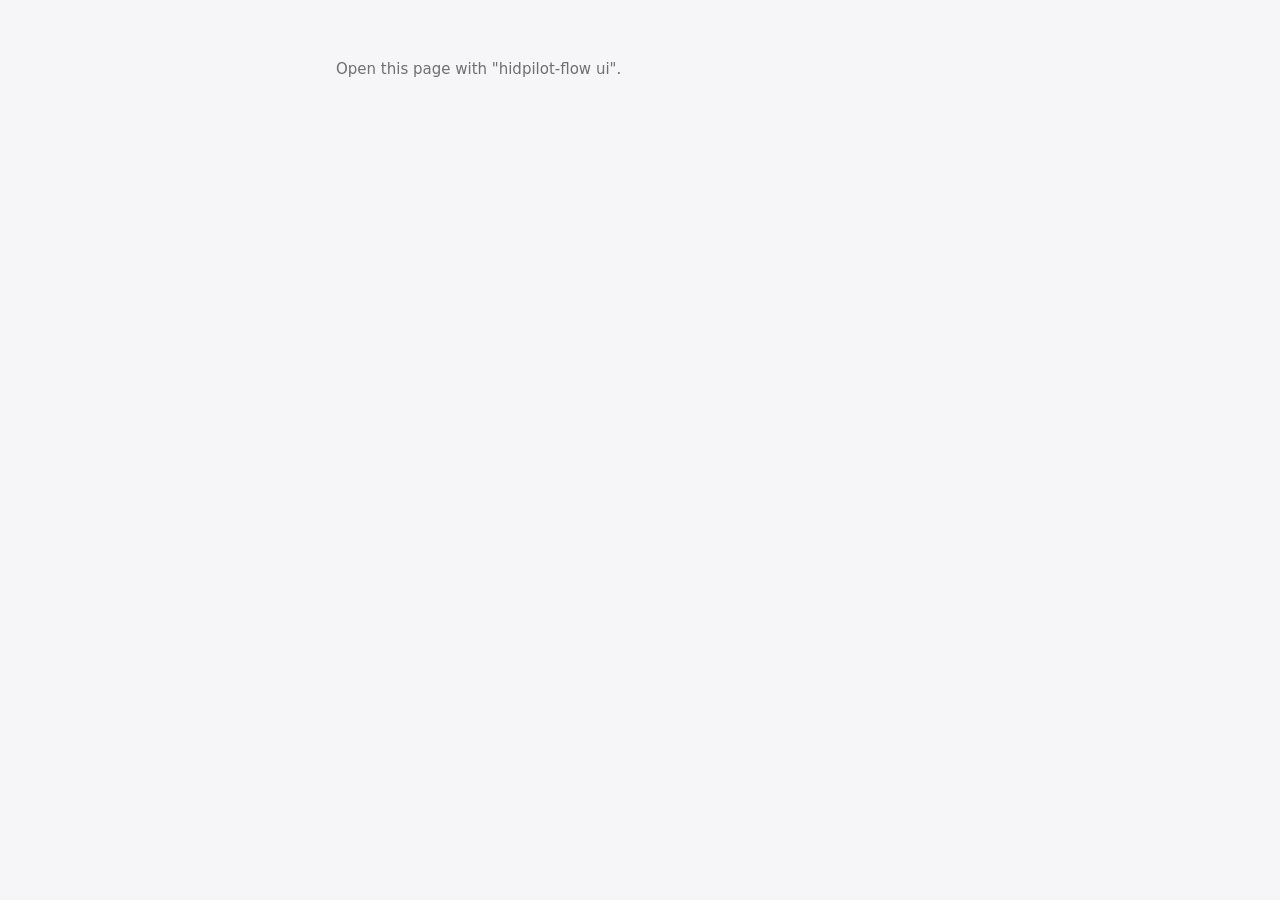
<file: flow/src/ui.html>
<!doctype html>
<html>
<head>
<meta charset="utf-8">
<meta name="viewport" content="width=device-width, initial-scale=1">
<title>Orbit Flow</title>
<style>
  :root { --bg: #f6f6f8; --card: #fff; --text: #1d1e20; --soft: #6f6e73; --line: #ececf0; --accent: #814efa; --accent-ink: #fff; --ok: #2fb35a; --bad: #d93a3a; }
  @media (prefers-color-scheme: dark) { :root { --bg: #0d0d10; --card: #18181c; --text: #f2f2f4; --soft: #9a9aa2; --line: #2a2a30; --accent: #9a72ff; --accent-ink: #fff; } }
  * { box-sizing: border-box; }
  body { margin: 0; background: var(--bg); color: var(--text); font: 15px/1.45 system-ui, -apple-system, "Segoe UI", sans-serif; }
  main { max-width: 640px; margin: 0 auto; padding: 28px 16px 48px; }
  header h1 { margin: 0; font-size: 26px; letter-spacing: -0.3px; }
  header p { margin: 4px 0 22px; color: var(--soft); }
  h2 { font-size: 12px; letter-spacing: 0.8px; text-transform: uppercase; color: var(--soft); margin: 26px 0 10px; }
  .card { background: var(--card); border-radius: 14px; padding: 6px 16px; box-shadow: 0 1px 3px rgba(0,0,0,.06); }
  .row { display: flex; align-items: center; gap: 12px; padding: 12px 0; border-top: 1px solid var(--line); flex-wrap: wrap; }
  .row:first-child { border-top: 0; }
  .grow { flex: 1; min-width: 140px; }
  .name { font-weight: 600; }
  .sub { color: var(--soft); font-size: 13px; }
  .dot { width: 9px; height: 9px; border-radius: 50%; background: var(--soft); flex: none; }
  .dot.on { background: var(--ok); }
  button { font: inherit; border: 0; border-radius: 10px; padding: 9px 16px; cursor: pointer; background: var(--line); color: var(--text); }
  button.primary { background: var(--accent); color: var(--accent-ink); font-weight: 600; }
  button.link { background: none; color: var(--soft); padding: 6px 8px; }
  button:disabled { opacity: .5; cursor: default; }
  select { font: inherit; padding: 7px 10px; border-radius: 10px; border: 1px solid var(--line); background: var(--card); color: var(--text); }
  .empty { padding: 16px 0; color: var(--soft); }
  .banner { background: var(--accent); color: var(--accent-ink); border-radius: 16px; padding: 18px 20px; margin-bottom: 8px; }
  .banner .code { font-size: 40px; font-weight: 700; letter-spacing: 6px; margin: 6px 0; font-variant-numeric: tabular-nums; }
  .panel { background: var(--card); border-radius: 16px; padding: 18px 20px; margin-bottom: 8px; box-shadow: 0 1px 3px rgba(0,0,0,.06); }
  .panel h3 { margin: 0 0 10px; font-size: 17px; }
  .sides { display: grid; grid-template-columns: repeat(3, 64px); grid-template-rows: repeat(3, 46px); gap: 6px; justify-content: center; margin: 12px 0 16px; }
  .sides .me { grid-area: 2 / 2; border-radius: 8px; border: 2px solid var(--accent); display: grid; place-items: center; font-size: 11px; color: var(--soft); text-align: center; line-height: 1.1; }
  .sides button { padding: 0; border: 2px dashed var(--line); background: none; }
  .sides button.on { border: 2px solid var(--accent); background: var(--accent); color: var(--accent-ink); }
  .code-in { font-size: 30px; letter-spacing: 8px; width: 100%; text-align: center; padding: 10px; border-radius: 12px; border: 2px solid var(--line); background: var(--bg); color: var(--text); font-variant-numeric: tabular-nums; }
  .code-in:focus { outline: none; border-color: var(--accent); }
  .addr-in { width: 100%; max-width: 320px; margin-top: 6px; padding: 8px 10px; border-radius: 10px; border: 2px solid var(--line); background: var(--bg); color: var(--text); font: inherit; font-variant-numeric: tabular-nums; }
  .addr-in:focus { outline: none; border-color: var(--accent); }
  .addr { font-variant-numeric: tabular-nums; user-select: all; }
  .actions { display: flex; gap: 8px; justify-content: flex-end; margin-top: 14px; flex-wrap: wrap; }
  .err { color: var(--bad); margin-top: 8px; }
  .toggle { width: 46px; height: 28px; border-radius: 14px; padding: 0; background: var(--line); position: relative; flex: none; }
  .toggle::after { content: ""; position: absolute; top: 3px; left: 3px; width: 22px; height: 22px; border-radius: 50%; background: #fff; transition: left .15s; box-shadow: 0 1px 2px rgba(0,0,0,.2); }
  .toggle.on { background: var(--accent); }
  .toggle.on::after { left: 21px; }
  .note { color: var(--soft); font-size: 13px; margin: 10px 2px 0; }
  .spin { display: inline-block; width: 14px; height: 14px; border: 2px solid var(--line); border-top-color: var(--accent); border-radius: 50%; animation: s 0.8s linear infinite; vertical-align: -2px; margin-right: 8px; }
  @keyframes s { to { transform: rotate(360deg); } }
</style>
</head>
<body>
<main id="app"><p class="empty">…</p></main>
<script>
// Strings for the languages Flow's own page ships; anything else falls back to English.
const STR = {
  en: { thisPc: "This computer: {name}", incoming: "{name} wants to connect", incomingNote: "Type this code on {name}. Only do it if that computer is yours.", expires: "Expires in {s} s", paired: "Your computers", nonePaired: "None yet. Pick one below.", nearby: "On this network", searching: "Looking for computers running Orbit Flow…", connect: "Connect", where: "Where is {name}'s screen?", whereNote: "Click the side of your screen it sits on.", here: "this screen", left: "Left", right: "Right", top: "Above", bottom: "Below", notPlaced: "Not placed", asking: "Asking {name}…", typeCode: "Type the code shown on {name}", ok: "Pair", cancel: "Cancel", done: "Paired with {name}", retry: "Try again", close: "Close", forget: "Forget", online: "connected", offline: "not connected", options: "Options", clipboard: "Copy and paste between computers", keyboard: "Keyboard follows the mouse", audio: "Headset sound follows the mouse", noToken: "Open this page with \"hidpilot-flow ui\".", down: "Flow is not running on this computer.", safety: "Pairing is end-to-end encrypted. A paired computer can only receive your mouse, keyboard, sound and clipboard when you move the pointer to it; it can never type, click or run anything here.", address: "This computer's address", byAddr: "Not listed? Type its IP address" },
  pt: { thisPc: "Este computador: {name}", incoming: "{name} quer se conectar", incomingNote: "Digite este código em {name}. Só faça isso se aquele computador for seu.", expires: "Vale por mais {s} s", paired: "Seus computadores", nonePaired: "Nenhum ainda. Escolha um abaixo.", nearby: "Nesta rede", searching: "Procurando computadores com o Orbit Flow…", connect: "Conectar", where: "Onde fica a tela de {name}?", whereNote: "Clique no lado da sua tela em que ela está.", here: "esta tela", left: "Esquerda", right: "Direita", top: "Acima", bottom: "Abaixo", notPlaced: "Sem posição", asking: "Pedindo a {name}…", typeCode: "Digite o código que apareceu em {name}", ok: "Parear", cancel: "Cancelar", done: "Pareado com {name}", retry: "Tentar de novo", close: "Fechar", forget: "Esquecer", online: "conectado", offline: "não conectado", options: "Opções", clipboard: "Copiar e colar entre computadores", keyboard: "Teclado acompanha o mouse", audio: "Som do fone acompanha o mouse", noToken: "Abra esta página com \"hidpilot-flow ui\".", down: "O Flow não está rodando neste computador.", safety: "O pareamento é cifrado de ponta a ponta. Um computador pareado só recebe mouse, teclado, som e área de transferência quando você leva o cursor até ele; ele nunca digita, clica nem executa nada aqui.", address: "Endereço deste computador", byAddr: "Não apareceu? Digite o endereço IP dele" },
  es: { thisPc: "Este equipo: {name}", incoming: "{name} quiere conectarse", incomingNote: "Escribe este código en {name}. Hazlo solo si ese equipo es tuyo.", expires: "Caduca en {s} s", paired: "Tus equipos", nonePaired: "Ninguno todavía. Elige uno abajo.", nearby: "En esta red", searching: "Buscando equipos con Orbit Flow…", connect: "Conectar", where: "¿Dónde está la pantalla de {name}?", whereNote: "Haz clic en el lado de tu pantalla donde está.", here: "esta pantalla", left: "Izquierda", right: "Derecha", top: "Arriba", bottom: "Abajo", notPlaced: "Sin posición", asking: "Pidiendo a {name}…", typeCode: "Escribe el código que aparece en {name}", ok: "Emparejar", cancel: "Cancelar", done: "Emparejado con {name}", retry: "Reintentar", close: "Cerrar", forget: "Olvidar", online: "conectado", offline: "sin conexión", options: "Opciones", clipboard: "Copiar y pegar entre equipos", keyboard: "El teclado sigue al ratón", audio: "El sonido de los auriculares sigue al ratón", noToken: "Abre esta página con \"hidpilot-flow ui\".", down: "Flow no se está ejecutando en este equipo.", safety: "El emparejamiento está cifrado de extremo a extremo. Un equipo emparejado solo recibe ratón, teclado, sonido y portapapeles cuando le llevas el puntero; nunca escribe, hace clic ni ejecuta nada aquí.", address: "Dirección de este equipo", byAddr: "¿No aparece? Escribe su dirección IP" },
  fr: { thisPc: "Cet ordinateur : {name}", incoming: "{name} veut se connecter", incomingNote: "Saisissez ce code sur {name}, seulement si cet ordinateur est le vôtre.", expires: "Expire dans {s} s", paired: "Vos ordinateurs", nonePaired: "Aucun pour l'instant. Choisissez-en un ci-dessous.", nearby: "Sur ce réseau", searching: "Recherche d'ordinateurs avec Orbit Flow…", connect: "Connecter", where: "Où se trouve l'écran de {name} ?", whereNote: "Cliquez sur le côté de votre écran où il se trouve.", here: "cet écran", left: "Gauche", right: "Droite", top: "Au-dessus", bottom: "En dessous", notPlaced: "Non placé", asking: "Demande à {name}…", typeCode: "Saisissez le code affiché sur {name}", ok: "Associer", cancel: "Annuler", done: "Associé à {name}", retry: "Réessayer", close: "Fermer", forget: "Oublier", online: "connecté", offline: "non connecté", options: "Options", clipboard: "Copier-coller entre ordinateurs", keyboard: "Le clavier suit la souris", audio: "Le son du casque suit la souris", noToken: "Ouvrez cette page avec « hidpilot-flow ui ».", down: "Flow ne tourne pas sur cet ordinateur.", safety: "L'association est chiffrée de bout en bout. Un ordinateur associé ne reçoit souris, clavier, son et presse-papiers que lorsque vous y amenez le pointeur ; il ne peut jamais taper, cliquer ni rien exécuter ici.", address: "Adresse de cet ordinateur", byAddr: "Absent de la liste ? Saisissez son adresse IP" },
  de: { thisPc: "Dieser Computer: {name}", incoming: "{name} möchte sich verbinden", incomingNote: "Gib diesen Code auf {name} ein – nur, wenn es dein Computer ist.", expires: "Läuft in {s} s ab", paired: "Deine Computer", nonePaired: "Noch keiner. Wähle unten einen aus.", nearby: "In diesem Netzwerk", searching: "Suche nach Computern mit Orbit Flow…", connect: "Verbinden", where: "Wo steht der Bildschirm von {name}?", whereNote: "Klicke auf die Seite deines Bildschirms, an der er steht.", here: "dieser Bildschirm", left: "Links", right: "Rechts", top: "Oben", bottom: "Unten", notPlaced: "Nicht platziert", asking: "Frage {name} an…", typeCode: "Gib den Code ein, der auf {name} angezeigt wird", ok: "Koppeln", cancel: "Abbrechen", done: "Mit {name} gekoppelt", retry: "Erneut versuchen", close: "Schließen", forget: "Entfernen", online: "verbunden", offline: "nicht verbunden", options: "Optionen", clipboard: "Kopieren und Einfügen zwischen Computern", keyboard: "Tastatur folgt der Maus", audio: "Headset-Ton folgt der Maus", noToken: "Öffne diese Seite mit „hidpilot-flow ui“.", down: "Flow läuft auf diesem Computer nicht.", safety: "Die Kopplung ist Ende-zu-Ende verschlüsselt. Ein gekoppelter Computer erhält Maus, Tastatur, Ton und Zwischenablage nur, wenn du den Zeiger zu ihm bewegst; er kann hier nie tippen, klicken oder etwas ausführen.", address: "Adresse dieses Computers", byAddr: "Nicht aufgeführt? Gib seine IP-Adresse ein" },
  it: { thisPc: "Questo computer: {name}", incoming: "{name} vuole connettersi", incomingNote: "Digita questo codice su {name}, solo se quel computer è tuo.", expires: "Scade tra {s} s", paired: "I tuoi computer", nonePaired: "Ancora nessuno. Scegline uno qui sotto.", nearby: "Su questa rete", searching: "Ricerca di computer con Orbit Flow…", connect: "Connetti", where: "Dov'è lo schermo di {name}?", whereNote: "Fai clic sul lato del tuo schermo in cui si trova.", here: "questo schermo", left: "Sinistra", right: "Destra", top: "Sopra", bottom: "Sotto", notPlaced: "Non posizionato", asking: "Richiesta a {name}…", typeCode: "Digita il codice mostrato su {name}", ok: "Associa", cancel: "Annulla", done: "Associato a {name}", retry: "Riprova", close: "Chiudi", forget: "Dimentica", online: "connesso", offline: "non connesso", options: "Opzioni", clipboard: "Copia e incolla tra computer", keyboard: "La tastiera segue il mouse", audio: "L'audio delle cuffie segue il mouse", noToken: "Apri questa pagina con \"hidpilot-flow ui\".", down: "Flow non è in esecuzione su questo computer.", safety: "L'associazione è cifrata end-to-end. Un computer associato riceve mouse, tastiera, audio e appunti solo quando ci porti il puntatore; non può mai digitare, cliccare o eseguire nulla qui.", address: "Indirizzo di questo computer", byAddr: "Non compare? Digita il suo indirizzo IP" },
  ja: { thisPc: "このコンピューター: {name}", incoming: "{name} が接続を求めています", incomingNote: "このコードを {name} で入力してください。自分のコンピューターの場合のみ入力してください。", expires: "残り {s} 秒", paired: "あなたのコンピューター", nonePaired: "まだありません。下から選んでください。", nearby: "このネットワーク上", searching: "Orbit Flow を実行中のコンピューターを探しています…", connect: "接続", where: "{name} の画面はどこにありますか?", whereNote: "その画面がある側をクリックしてください。", here: "この画面", left: "左", right: "右", top: "上", bottom: "下", notPlaced: "未配置", asking: "{name} に要求しています…", typeCode: "{name} に表示されたコードを入力", ok: "ペアリング", cancel: "キャンセル", done: "{name} とペアリングしました", retry: "再試行", close: "閉じる", forget: "削除", online: "接続中", offline: "未接続", options: "オプション", clipboard: "コンピューター間でコピー＆ペースト", keyboard: "キーボードがマウスに追従", audio: "ヘッドセットの音声がマウスに追従", noToken: "「hidpilot-flow ui」でこのページを開いてください。", down: "このコンピューターで Flow が動作していません。", safety: "ペアリングはエンドツーエンドで暗号化されます。ペアリングしたコンピューターは、ポインターを移動したときにのみマウス、キーボード、音声、クリップボードを受け取ります。ここで入力、クリック、実行することはできません。", address: "このコンピューターのアドレス", byAddr: "表示されない場合は、相手の IP アドレスを入力" },
  zh: { thisPc: "此电脑：{name}", incoming: "{name} 请求连接", incomingNote: "在 {name} 上输入此代码。仅当那台电脑是你的时才这样做。", expires: "{s} 秒后过期", paired: "你的电脑", nonePaired: "还没有。请在下方选择一台。", nearby: "此网络中", searching: "正在查找运行 Orbit Flow 的电脑…", connect: "连接", where: "{name} 的屏幕在哪里？", whereNote: "点击它所在的屏幕一侧。", here: "此屏幕", left: "左", right: "右", top: "上", bottom: "下", notPlaced: "未放置", asking: "正在请求 {name}…", typeCode: "输入 {name} 上显示的代码", ok: "配对", cancel: "取消", done: "已与 {name} 配对", retry: "重试", close: "关闭", forget: "移除", online: "已连接", offline: "未连接", options: "选项", clipboard: "在电脑之间复制粘贴", keyboard: "键盘跟随鼠标", audio: "耳机声音跟随鼠标", noToken: "请用 “hidpilot-flow ui” 打开此页面。", down: "此电脑上没有运行 Flow。", safety: "配对采用端到端加密。已配对的电脑只有在你把指针移过去时才会接收鼠标、键盘、声音和剪贴板；它永远不能在这里输入、点击或运行任何东西。", address: "本机地址", byAddr: "没有显示？输入对方的 IP 地址" },
  ko: { thisPc: "이 컴퓨터: {name}", incoming: "{name}에서 연결을 요청합니다", incomingNote: "{name}에 이 코드를 입력하세요. 본인 컴퓨터일 때만 입력하세요.", expires: "{s}초 후 만료", paired: "내 컴퓨터", nonePaired: "아직 없습니다. 아래에서 선택하세요.", nearby: "이 네트워크", searching: "Orbit Flow를 실행 중인 컴퓨터를 찾는 중…", connect: "연결", where: "{name}의 화면은 어디에 있나요?", whereNote: "화면이 있는 쪽을 클릭하세요.", here: "이 화면", left: "왼쪽", right: "오른쪽", top: "위", bottom: "아래", notPlaced: "위치 없음", asking: "{name}에 요청 중…", typeCode: "{name}에 표시된 코드를 입력하세요", ok: "페어링", cancel: "취소", done: "{name}와(과) 페어링됨", retry: "다시 시도", close: "닫기", forget: "삭제", online: "연결됨", offline: "연결 안 됨", options: "옵션", clipboard: "컴퓨터 간 복사 및 붙여넣기", keyboard: "키보드가 마우스를 따라감", audio: "헤드셋 소리가 마우스를 따라감", noToken: "\"hidpilot-flow ui\"로 이 페이지를 여세요.", down: "이 컴퓨터에서 Flow가 실행되고 있지 않습니다.", safety: "페어링은 종단 간 암호화됩니다. 페어링된 컴퓨터는 포인터를 옮겼을 때만 마우스, 키보드, 소리, 클립보드를 받으며, 여기서 입력·클릭·실행은 절대 할 수 없습니다.", address: "이 컴퓨터의 주소", byAddr: "목록에 없나요? 해당 IP 주소를 입력하세요" },
  ru: { thisPc: "Этот компьютер: {name}", incoming: "{name} хочет подключиться", incomingNote: "Введите этот код на {name}, только если это ваш компьютер.", expires: "Истекает через {s} с", paired: "Ваши компьютеры", nonePaired: "Пока нет. Выберите ниже.", nearby: "В этой сети", searching: "Поиск компьютеров с Orbit Flow…", connect: "Подключить", where: "Где находится экран {name}?", whereNote: "Нажмите на сторону экрана, где он стоит.", here: "этот экран", left: "Слева", right: "Справа", top: "Сверху", bottom: "Снизу", notPlaced: "Не размещён", asking: "Запрос к {name}…", typeCode: "Введите код, показанный на {name}", ok: "Связать", cancel: "Отмена", done: "Связано с {name}", retry: "Повторить", close: "Закрыть", forget: "Забыть", online: "подключён", offline: "не подключён", options: "Параметры", clipboard: "Копирование и вставка между компьютерами", keyboard: "Клавиатура следует за мышью", audio: "Звук гарнитуры следует за мышью", noToken: "Откройте эту страницу командой «hidpilot-flow ui».", down: "Flow не запущен на этом компьютере.", safety: "Связь шифруется сквозным шифрованием. Связанный компьютер получает мышь, клавиатуру, звук и буфер обмена только когда вы переводите на него указатель; он никогда не может печатать, нажимать или запускать что-либо здесь.", address: "Адрес этого компьютера", byAddr: "Нет в списке? Введите его IP-адрес" },
  nl: { thisPc: "Deze computer: {name}", incoming: "{name} wil verbinden", incomingNote: "Typ deze code op {name}. Doe dit alleen als die computer van jou is.", expires: "Verloopt over {s} s", paired: "Jouw computers", nonePaired: "Nog geen. Kies er hieronder een.", nearby: "In dit netwerk", searching: "Zoeken naar computers met Orbit Flow…", connect: "Verbinden", where: "Waar staat het scherm van {name}?", whereNote: "Klik op de kant van je scherm waar het staat.", here: "dit scherm", left: "Links", right: "Rechts", top: "Boven", bottom: "Onder", notPlaced: "Niet geplaatst", asking: "{name} wordt gevraagd…", typeCode: "Typ de code die op {name} wordt getoond", ok: "Koppelen", cancel: "Annuleren", done: "Gekoppeld met {name}", retry: "Opnieuw proberen", close: "Sluiten", forget: "Vergeten", online: "verbonden", offline: "niet verbonden", options: "Opties", clipboard: "Kopiëren en plakken tussen computers", keyboard: "Toetsenbord volgt de muis", audio: "Headsetgeluid volgt de muis", noToken: "Open deze pagina met \"hidpilot-flow ui\".", down: "Flow is niet actief op deze computer.", safety: "Koppelen is end-to-end versleuteld. Een gekoppelde computer kan je muis, toetsenbord, geluid en klembord alleen ontvangen wanneer je de aanwijzer ernaartoe beweegt; hij kan hier nooit typen, klikken of iets uitvoeren.", address: "Adres van deze computer", byAddr: "Staat hij er niet bij? Typ zijn IP-adres" },
  pl: { thisPc: "Ten komputer: {name}", incoming: "{name} chce się połączyć", incomingNote: "Wpisz ten kod na {name}. Zrób to tylko wtedy, gdy ten komputer należy do Ciebie.", expires: "Wygasa za {s} s", paired: "Twoje komputery", nonePaired: "Jeszcze żadnego. Wybierz jeden poniżej.", nearby: "W tej sieci", searching: "Wyszukiwanie komputerów z Orbit Flow…", connect: "Połącz", where: "Gdzie znajduje się ekran komputera {name}?", whereNote: "Kliknij stronę ekranu, po której się znajduje.", here: "ten ekran", left: "Z lewej", right: "Z prawej", top: "Nad", bottom: "Pod", notPlaced: "Nieumieszczony", asking: "Pytanie do {name}…", typeCode: "Wpisz kod wyświetlony na {name}", ok: "Sparuj", cancel: "Anuluj", done: "Sparowano z {name}", retry: "Spróbuj ponownie", close: "Zamknij", forget: "Zapomnij", online: "połączony", offline: "niepołączony", options: "Opcje", clipboard: "Kopiowanie i wklejanie między komputerami", keyboard: "Klawiatura podąża za myszą", audio: "Dźwięk słuchawek podąża za myszą", noToken: "Otwórz tę stronę poleceniem \"hidpilot-flow ui\".", down: "Flow nie jest uruchomiony na tym komputerze.", safety: "Parowanie jest szyfrowane end-to-end. Sparowany komputer może otrzymać mysz, klawiaturę, dźwięk i schowek tylko wtedy, gdy przesuniesz na niego wskaźnik; nigdy nie może tu pisać, klikać ani niczego uruchamiać.", address: "Adres tego komputera", byAddr: "Nie ma go na liście? Wpisz jego adres IP" },
  cs: { thisPc: "Tento počítač: {name}", incoming: "{name} se chce připojit", incomingNote: "Zadejte tento kód na {name}. Udělejte to jen tehdy, pokud je ten počítač váš.", expires: "Vyprší za {s} s", paired: "Vaše počítače", nonePaired: "Zatím žádný. Vyberte jeden níže.", nearby: "V této síti", searching: "Hledání počítačů s Orbit Flow…", connect: "Připojit", where: "Kde je obrazovka počítače {name}?", whereNote: "Klikněte na stranu obrazovky, kde se nachází.", here: "tato obrazovka", left: "Vlevo", right: "Vpravo", top: "Nahoře", bottom: "Dole", notPlaced: "Neumístěno", asking: "Dotaz na {name}…", typeCode: "Zadejte kód zobrazený na {name}", ok: "Spárovat", cancel: "Zrušit", done: "Spárováno s {name}", retry: "Zkusit znovu", close: "Zavřít", forget: "Zapomenout", online: "připojeno", offline: "nepřipojeno", options: "Možnosti", clipboard: "Kopírování a vkládání mezi počítači", keyboard: "Klávesnice následuje myš", audio: "Zvuk náhlavní soupravy následuje myš", noToken: "Otevřete tuto stránku příkazem \"hidpilot-flow ui\".", down: "Flow na tomto počítači neběží.", safety: "Párování je šifrováno end-to-end. Spárovaný počítač může přijmout myš, klávesnici, zvuk a schránku jen tehdy, když na něj přesunete ukazatel; nikdy zde nemůže psát, klikat ani nic spouštět.", address: "Adresa tohoto počítače", byAddr: "Není v seznamu? Zadejte jeho IP adresu" },
  sv: { thisPc: "Den här datorn: {name}", incoming: "{name} vill ansluta", incomingNote: "Skriv den här koden på {name}. Gör det bara om den datorn är din.", expires: "Går ut om {s} s", paired: "Dina datorer", nonePaired: "Inga ännu. Välj en nedan.", nearby: "I det här nätverket", searching: "Söker efter datorer med Orbit Flow…", connect: "Anslut", where: "Var finns skärmen för {name}?", whereNote: "Klicka på den sida av skärmen där den står.", here: "den här skärmen", left: "Vänster", right: "Höger", top: "Ovanför", bottom: "Nedanför", notPlaced: "Inte placerad", asking: "Frågar {name}…", typeCode: "Skriv koden som visas på {name}", ok: "Parkoppla", cancel: "Avbryt", done: "Parkopplad med {name}", retry: "Försök igen", close: "Stäng", forget: "Glöm", online: "ansluten", offline: "inte ansluten", options: "Alternativ", clipboard: "Kopiera och klistra in mellan datorer", keyboard: "Tangentbordet följer musen", audio: "Headsetets ljud följer musen", noToken: "Öppna den här sidan med \"hidpilot-flow ui\".", down: "Flow körs inte på den här datorn.", safety: "Parkopplingen är krypterad från ände till ände. En parkopplad dator kan bara ta emot din mus, ditt tangentbord, ljud och urklipp när du flyttar pekaren dit; den kan aldrig skriva, klicka eller köra något här.", address: "Den här datorns adress", byAddr: "Syns den inte? Skriv dess IP-adress" },
  uk: { thisPc: "Цей комп'ютер: {name}", incoming: "{name} хоче підключитися", incomingNote: "Введіть цей код на {name}. Робіть це лише якщо той комп'ютер ваш.", expires: "Спливає через {s} с", paired: "Ваші комп'ютери", nonePaired: "Поки що немає. Виберіть один нижче.", nearby: "У цій мережі", searching: "Пошук комп'ютерів з Orbit Flow…", connect: "Підключити", where: "Де розташований екран {name}?", whereNote: "Натисніть на той бік вашого екрана, де він розташований.", here: "цей екран", left: "Ліворуч", right: "Праворуч", top: "Зверху", bottom: "Знизу", notPlaced: "Не розміщено", asking: "Запит до {name}…", typeCode: "Введіть код, показаний на {name}", ok: "Спарувати", cancel: "Скасувати", done: "Спаровано з {name}", retry: "Повторити", close: "Закрити", forget: "Забути", online: "підключено", offline: "не підключено", options: "Параметри", clipboard: "Копіювання та вставлення між комп'ютерами", keyboard: "Клавіатура слідує за мишею", audio: "Звук гарнітури слідує за мишею", noToken: "Відкрийте цю сторінку командою \"hidpilot-flow ui\".", down: "Flow не запущено на цьому комп'ютері.", safety: "Спарювання має наскрізне шифрування. Спарований комп'ютер може отримати мишу, клавіатуру, звук і буфер обміну лише тоді, коли ви переводите на нього вказівник; він ніколи не зможе тут друкувати, клацати чи щось запускати.", address: "Адреса цього комп'ютера", byAddr: "Немає в списку? Введіть його IP-адресу" },
  tr: { thisPc: "Bu bilgisayar: {name}", incoming: "{name} bağlanmak istiyor", incomingNote: "Bu kodu {name} üzerinde yazın. Bunu yalnızca o bilgisayar sizinse yapın.", expires: "{s} sn içinde süresi dolacak", paired: "Bilgisayarlarınız", nonePaired: "Henüz yok. Aşağıdan birini seçin.", nearby: "Bu ağda", searching: "Orbit Flow çalıştıran bilgisayarlar aranıyor…", connect: "Bağlan", where: "{name} ekranı nerede?", whereNote: "Ekranınızın onun bulunduğu tarafına tıklayın.", here: "bu ekran", left: "Sol", right: "Sağ", top: "Üst", bottom: "Alt", notPlaced: "Yerleştirilmedi", asking: "{name} bilgisayarına soruluyor…", typeCode: "{name} üzerinde gösterilen kodu yazın", ok: "Eşleştir", cancel: "İptal", done: "{name} ile eşleştirildi", retry: "Yeniden dene", close: "Kapat", forget: "Unut", online: "bağlı", offline: "bağlı değil", options: "Seçenekler", clipboard: "Bilgisayarlar arasında kopyalayıp yapıştırma", keyboard: "Klavye fareyi izler", audio: "Kulaklık sesi fareyi izler", noToken: "Bu sayfayı \"hidpilot-flow ui\" ile açın.", down: "Flow bu bilgisayarda çalışmıyor.", safety: "Eşleştirme uçtan uca şifrelidir. Eşleştirilmiş bir bilgisayar; farenizi, klavyenizi, sesinizi ve panonuzu yalnızca işaretçiyi oraya taşıdığınızda alabilir; burada asla yazamaz, tıklayamaz veya bir şey çalıştıramaz.", address: "Bu bilgisayarın adresi", byAddr: "Listede yok mu? IP adresini yazın" },
  id: { thisPc: "Komputer ini: {name}", incoming: "{name} ingin terhubung", incomingNote: "Ketik kode ini di {name}. Lakukan hanya jika komputer itu milik Anda.", expires: "Kedaluwarsa dalam {s} dtk", paired: "Komputer Anda", nonePaired: "Belum ada. Pilih satu di bawah.", nearby: "Di jaringan ini", searching: "Mencari komputer yang menjalankan Orbit Flow…", connect: "Hubungkan", where: "Di mana layar {name}?", whereNote: "Klik sisi layar Anda tempat layar itu berada.", here: "layar ini", left: "Kiri", right: "Kanan", top: "Atas", bottom: "Bawah", notPlaced: "Belum ditempatkan", asking: "Menanyakan ke {name}…", typeCode: "Ketik kode yang ditampilkan di {name}", ok: "Pasangkan", cancel: "Batal", done: "Terpasangkan dengan {name}", retry: "Coba lagi", close: "Tutup", forget: "Lupakan", online: "terhubung", offline: "tidak terhubung", options: "Opsi", clipboard: "Salin dan tempel antar komputer", keyboard: "Keyboard mengikuti mouse", audio: "Suara headset mengikuti mouse", noToken: "Buka halaman ini dengan \"hidpilot-flow ui\".", down: "Flow tidak berjalan di komputer ini.", safety: "Pemasangan dienkripsi end-to-end. Komputer yang dipasangkan hanya dapat menerima mouse, keyboard, suara, dan papan klip Anda saat Anda memindahkan penunjuk ke sana; komputer itu tidak pernah bisa mengetik, mengeklik, atau menjalankan apa pun di sini.", address: "Alamat komputer ini", byAddr: "Tidak muncul? Ketik alamat IP-nya" },
  vi: { thisPc: "Máy tính này: {name}", incoming: "{name} muốn kết nối", incomingNote: "Nhập mã này trên {name}. Chỉ làm vậy nếu máy tính đó là của bạn.", expires: "Hết hạn sau {s} giây", paired: "Máy tính của bạn", nonePaired: "Chưa có. Hãy chọn một máy bên dưới.", nearby: "Trong mạng này", searching: "Đang tìm máy tính chạy Orbit Flow…", connect: "Kết nối", where: "Màn hình của {name} ở đâu?", whereNote: "Nhấp vào phía màn hình của bạn nơi nó được đặt.", here: "màn hình này", left: "Trái", right: "Phải", top: "Trên", bottom: "Dưới", notPlaced: "Chưa đặt", asking: "Đang hỏi {name}…", typeCode: "Nhập mã hiển thị trên {name}", ok: "Ghép nối", cancel: "Hủy", done: "Đã ghép nối với {name}", retry: "Thử lại", close: "Đóng", forget: "Quên", online: "đã kết nối", offline: "chưa kết nối", options: "Tùy chọn", clipboard: "Sao chép và dán giữa các máy tính", keyboard: "Bàn phím đi theo chuột", audio: "Âm thanh tai nghe đi theo chuột", noToken: "Mở trang này bằng \"hidpilot-flow ui\".", down: "Flow chưa chạy trên máy tính này.", safety: "Ghép nối được mã hóa đầu cuối. Máy tính đã ghép nối chỉ có thể nhận chuột, bàn phím, âm thanh và bộ nhớ tạm của bạn khi bạn di chuyển con trỏ sang đó; nó không bao giờ có thể gõ, nhấp hay chạy bất cứ thứ gì ở đây.", address: "Địa chỉ của máy tính này", byAddr: "Không thấy? Nhập địa chỉ IP của máy đó" },
  hi: { thisPc: "यह कंप्यूटर: {name}", incoming: "{name} कनेक्ट होना चाहता है", incomingNote: "यह कोड {name} पर टाइप करें। ऐसा तभी करें जब वह कंप्यूटर आपका हो।", expires: "{s} सेकंड में समाप्त", paired: "आपके कंप्यूटर", nonePaired: "अभी कोई नहीं। नीचे से एक चुनें।", nearby: "इस नेटवर्क पर", searching: "Orbit Flow चलाने वाले कंप्यूटर खोजे जा रहे हैं…", connect: "कनेक्ट करें", where: "{name} की स्क्रीन कहाँ है?", whereNote: "अपनी स्क्रीन के उस किनारे पर क्लिक करें जहाँ वह है।", here: "यह स्क्रीन", left: "बाएँ", right: "दाएँ", top: "ऊपर", bottom: "नीचे", notPlaced: "स्थान तय नहीं", asking: "{name} से पूछा जा रहा है…", typeCode: "{name} पर दिखाया गया कोड टाइप करें", ok: "जोड़ें", cancel: "रद्द करें", done: "{name} के साथ जोड़ा गया", retry: "फिर से कोशिश करें", close: "बंद करें", forget: "भूल जाएँ", online: "कनेक्टेड", offline: "कनेक्ट नहीं", options: "विकल्प", clipboard: "कंप्यूटरों के बीच कॉपी और पेस्ट", keyboard: "कीबोर्ड माउस के साथ जाता है", audio: "हेडसेट की आवाज़ माउस के साथ जाती है", noToken: "इस पेज को \"hidpilot-flow ui\" से खोलें।", down: "इस कंप्यूटर पर Flow नहीं चल रहा है।", safety: "जोड़ना एंड-टू-एंड एन्क्रिप्टेड है। जोड़ा गया कंप्यूटर आपका माउस, कीबोर्ड, ध्वनि और क्लिपबोर्ड तभी पा सकता है जब आप पॉइंटर उस पर ले जाते हैं; वह यहाँ कभी टाइप, क्लिक या कुछ भी नहीं चला सकता।", address: "इस कंप्यूटर का पता", byAddr: "सूची में नहीं है? उसका IP पता टाइप करें" },
  "zh-TW": { thisPc: "此電腦：{name}", incoming: "{name} 請求連線", incomingNote: "在 {name} 上輸入此驗證碼。僅當那台電腦是您的時才這麼做。", expires: "{s} 秒後過期", paired: "您的電腦", nonePaired: "尚無。請在下方選擇一台。", nearby: "此網路中", searching: "正在尋找執行 Orbit Flow 的電腦…", connect: "連線", where: "{name} 的螢幕在哪裡？", whereNote: "點按它所在的螢幕那一側。", here: "此螢幕", left: "左", right: "右", top: "上", bottom: "下", notPlaced: "未擺放", asking: "正在詢問 {name}…", typeCode: "輸入 {name} 上顯示的驗證碼", ok: "配對", cancel: "取消", done: "已與 {name} 配對", retry: "重試", close: "關閉", forget: "移除", online: "已連線", offline: "未連線", options: "選項", clipboard: "在電腦之間複製和貼上", keyboard: "鍵盤跟隨滑鼠", audio: "耳機聲音跟隨滑鼠", noToken: "請用「hidpilot-flow ui」開啟此頁面。", down: "此電腦上沒有執行 Flow。", safety: "配對採用端對端加密。已配對的電腦只有在您將游標移過去時才會接收滑鼠、鍵盤、聲音和剪貼簿；它永遠無法在這裡輸入、點按或執行任何內容。", address: "本機位址", byAddr: "沒有顯示？輸入對方的 IP 位址" },
};
const lang = (() => {
  for (const l of navigator.languages || [navigator.language || "en"]) {
    const tag = l.toLowerCase();
    if (/^zh-(tw|hk|mo|hant)/.test(tag)) return "zh-TW";
    const b = tag.split("-")[0];
    if (STR[b]) return b;
  }
  return "en";
})();
document.documentElement.lang = lang;
const t = (k, v = {}) => (STR[lang][k] ?? STR.en[k]).replace(/\{(\w+)\}/g, (_, n) => v[n] ?? "");
const app = document.getElementById("app");

// The token comes in the URL fragment once; keep it for this tab and drop it from the address bar.
let token = location.hash.slice(1);
try {
  if (token) sessionStorage.setItem("t", token);
  else token = sessionStorage.getItem("t") || "";
} catch {}
if (location.hash) history.replaceState(null, "", location.pathname);

let st = null, err = null, picking = null, pickSide = null, codeDraft = "", addrDraft = "";

async function call(path, body = {}) {
  const r = await fetch("/api/" + path, { method: "POST", headers: { "X-Token": token, "Content-Type": "application/json" }, body: JSON.stringify(body) });
  const j = await r.json().catch(() => ({}));
  if (!r.ok) throw new Error(j.error || r.status);
  return j;
}

function el(tag, attrs = {}, ...kids) {
  const e = document.createElement(tag);
  for (const [k, v] of Object.entries(attrs)) {
    if (k === "class") e.className = v;
    else if (k.startsWith("on")) e.addEventListener(k.slice(2), v);
    else if (v !== false && v != null) e.setAttribute(k, v === true ? "" : v);
  }
  for (const k of kids.flat()) if (k != null) e.append(k.nodeType ? k : String(k));
  return e;
}

const SIDES = ["left", "right", "top", "bottom"];
const toggle = (key) => el("button", { class: "toggle" + (st[key] ? " on" : ""), "aria-pressed": String(!!st[key]), "aria-label": t(key === "keyboardFollows" ? "keyboard" : key === "audioFollows" ? "audio" : key), onclick: () => act(() => call("set", { key, value: !st[key] })) });

function sidePicker(current, onPick) {
  const pos = { top: "1 / 2", left: "2 / 1", right: "2 / 3", bottom: "3 / 2" };
  return el("div", { class: "sides" },
    el("div", { class: "me" }, t("here")),
    SIDES.map((s) => el("button", { class: current === s ? "on" : "", style: `grid-area:${pos[s]}`, title: t(s), "aria-label": t(s), onclick: () => onPick(s) }, { left: "←", right: "→", top: "↑", bottom: "↓" }[s])));
}

function render() {
  if (!token) return app.replaceChildren(el("p", { class: "empty" }, t("noToken")));
  if (!st) return app.replaceChildren(el("p", { class: "empty" }, err ? t("down") : "…"));
  const parts = [el("header", {}, el("h1", {}, "Orbit Flow"), el("p", {}, t("thisPc", { name: st.name })),
    st.addrs?.length ? el("p", { class: "sub" }, t("address") + ": ", el("b", { class: "addr" }, st.addrs.join("  ·  "))) : null)];

  if (st.incoming) {
    parts.push(el("div", { class: "banner" },
      el("div", { class: "name" }, t("incoming", { name: st.incoming.name })),
      el("div", { class: "code" }, st.incoming.code.slice(0, 3) + " " + st.incoming.code.slice(3)),
      el("div", {}, t("incomingNote", { name: st.incoming.name })),
      el("div", { class: "sub", style: "color:inherit;opacity:.8" }, t("expires", { s: st.incoming.seconds }))));
  }

  const o = st.outgoing;
  if (picking) {
    parts.push(el("div", { class: "panel" },
      el("h3", {}, t("where", { name: picking.name })), el("div", { class: "sub" }, t("whereNote")),
      sidePicker(pickSide, (s) => { pickSide = s; render(); }),
      el("div", { class: "actions" },
        el("button", { onclick: () => { picking = null; render(); } }, t("cancel")),
        el("button", { class: "primary", disabled: !pickSide, onclick: () => { const p = picking; picking = null; codeDraft = ""; act(() => call("pair", { key: p.key, addr: p.addr, side: pickSide })); } }, t("connect")))));
  } else if (o) {
    const body = [];
    if (o.status === "asking") body.push(el("h3", {}, el("span", { class: "spin" }), t("asking", { name: o.name })));
    if (o.status === "code") {
      const input = el("input", { class: "code-in", inputmode: "numeric", autocomplete: "one-time-code", maxlength: "7", placeholder: "000 000", value: codeDraft,
        oninput: (e) => { codeDraft = e.target.value.replace(/\D/g, "").slice(0, 6); if (codeDraft.length === 6) send(); } });
      const send = () => act(() => call("code", { code: codeDraft }));
      body.push(el("h3", {}, t("typeCode", { name: o.name })), input,
        el("div", { class: "actions" }, el("button", { onclick: () => act(() => call("cancel")) }, t("cancel")), el("button", { class: "primary", onclick: send }, t("ok"))));
      setTimeout(() => input.focus(), 0);
    }
    if (o.status === "done") body.push(el("h3", {}, "✓ " + t("done", { name: o.name })), el("div", { class: "actions" }, el("button", { class: "primary", onclick: () => act(() => call("cancel")) }, t("close"))));
    if (o.status === "failed") body.push(el("h3", {}, o.name), el("div", { class: "err" }, o.error || ""),
      el("div", { class: "actions" }, el("button", { onclick: () => act(() => call("cancel")) }, t("close")), el("button", { class: "primary", onclick: () => { codeDraft = ""; act(() => call("pair", { key: o.key, side: pickSide })); } }, t("retry"))));
    parts.push(el("div", { class: "panel" }, body));
  }

  parts.push(el("h2", {}, t("paired")));
  parts.push(el("div", { class: "card" }, st.peers.length ? st.peers.map((p) =>
    el("div", { class: "row" },
      el("span", { class: "dot" + (p.online ? " on" : "") }),
      el("div", { class: "grow" }, el("div", { class: "name" }, p.name), el("div", { class: "sub" }, t(p.online ? "online" : "offline"))),
      el("select", { "aria-label": t("where", { name: p.name }), onchange: (e) => act(() => call("place", { key: p.key, side: e.target.value })) },
        el("option", { value: "", selected: !p.side }, t("notPlaced")), SIDES.map((s) => el("option", { value: s, selected: p.side === s }, t(s)))),
      el("button", { class: "link", onclick: () => act(() => call("forget", { key: p.key })) }, t("forget")))) : el("div", { class: "empty" }, t("nonePaired"))));

  parts.push(el("h2", {}, t("nearby")));
  const busy = !!o && o.status !== "done" && o.status !== "failed";
  const addrInput = el("input", { class: "addr-in", placeholder: "192.168.1.10", autocomplete: "off", spellcheck: "false", value: addrDraft,
    oninput: (e) => { addrDraft = e.target.value; }, onkeydown: (e) => { if (e.key === "Enter") byAddr(); } });
  const byAddr = () => { const a = addrDraft.trim(); if (!a) return; picking = { addr: a, name: a }; pickSide = null; render(); };
  parts.push(el("div", { class: "card" },
    st.nearby.length ? st.nearby.map((n) =>
      el("div", { class: "row" },
        el("div", { class: "grow" }, el("div", { class: "name" }, n.name)),
        el("button", { class: "primary", disabled: busy, onclick: () => { picking = n; pickSide = null; render(); } }, t("connect")))) :
      el("div", { class: "empty" }, el("span", { class: "spin" }), t("searching")),
    el("div", { class: "row" },
      el("div", { class: "grow" }, el("div", { class: "sub" }, t("byAddr")), addrInput),
      el("button", { class: "primary", disabled: busy, onclick: byAddr }, t("connect")))));

  parts.push(el("h2", {}, t("options")));
  parts.push(el("div", { class: "card" }, [["clipboard", "clipboard"], ["keyboardFollows", "keyboard"], ["audioFollows", "audio"]].map(([k, label]) =>
    el("div", { class: "row" }, el("div", { class: "grow" }, t(label)), toggle(k)))));
  parts.push(el("p", { class: "note" }, t("safety")));
  app.replaceChildren(...parts);
}

async function act(fn) {
  try { st = await fn(); err = null; } catch (e) { err = e; if (st) alertInline(e.message); }
  render();
}
function alertInline(msg) { if (st && st.outgoing) st.outgoing.error = msg; }

let last = "";
async function poll() {
  if (token) {
    try {
      const s = await call("state");
      const text = JSON.stringify(s);
      // Do not re-render while the person types the code, unless something changed.
      if (text !== last) { st = s; err = null; last = text; const ae = document.activeElement; if (!((ae && ae.classList.contains("code-in") && s.outgoing?.status === "code") || (ae && ae.classList.contains("addr-in")))) render(); }
    } catch (e) { if (!st) { err = e; render(); } }
  }
  setTimeout(poll, 1000);
}
render();
poll();
</script>
</body>
</html>
</file>
